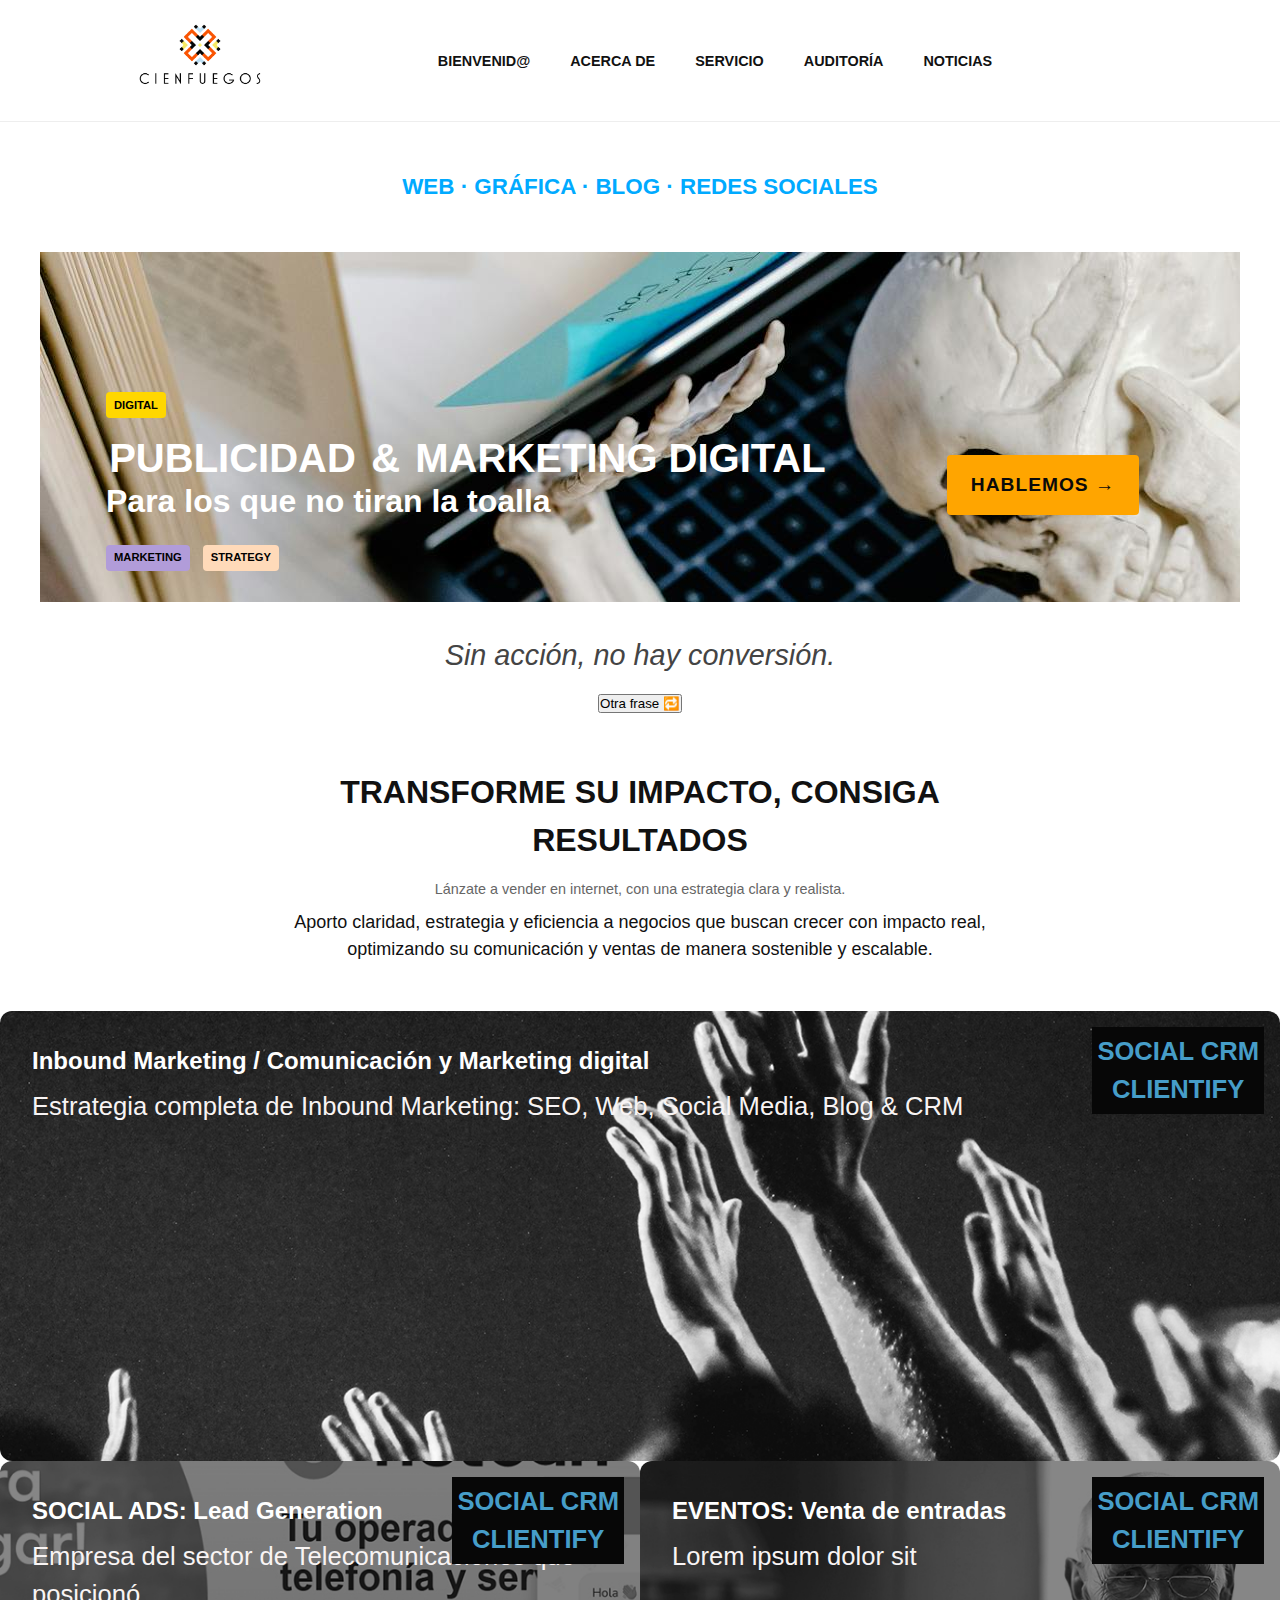
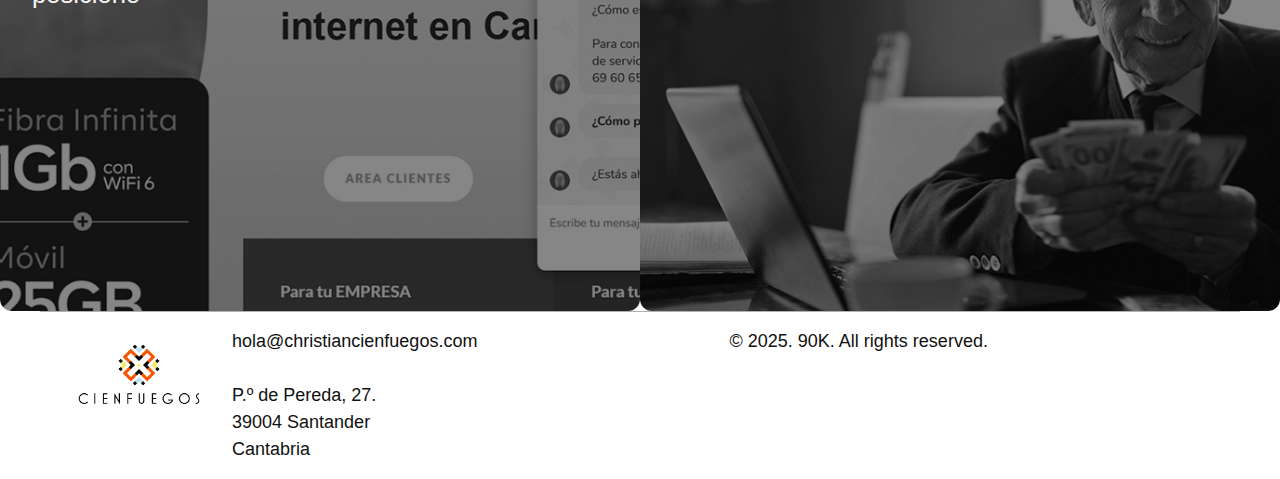
<file: index.html>
<!DOCTYPE html>
<html lang="es">
<head>
  <meta charset="UTF-8" />
  <meta name="viewport" content="width=device-width, initial-scale=1.0"/>
  <title>Cienfuegos:Freelance de Marketing digital</title>
  <!-- Enlaza tu hoja de estilos principal -->
  <link rel="stylesheet" href="/style.css" />
</head>
<body>
  <!-- ENCABEZADO -->
  <header class="site-header">
    <div class="header-container">
      <!-- Logo (imagen o texto) -->
      <a href="#" class="site-logo">
        <img src="/img/Cienfuegos-LOGO-FINAL.png" alt="Logo de Freelance Cienfuegos">
      </a>

      <!-- Navegación principal -->
      <nav class="main-nav">
        <ul>
          <li><a href="#welcome">Bienvenid@</a></li>
          <li><a href="#about-us">Acerca de</a></li>
          <li><a href="#services">Servicio</a></li>
          <li><a href="#work">Auditoría</a></li>
          <li><a href="#work">Noticias</a></li>
        </ul>
      </nav>
      <!-- Botón para menú responsive -->
      <button class="menu-toggle" aria-label="Abrir menú de navegación">
        Menu
      </button>
    </div>
  </header>

  <!-- SECCIÓN DE TEXTO BREVE -->
  <section class="intro-section">
    <p>Web · Gráfica · Blog · Redes Sociales</p>
      </section>
  <!-- SECCIÓN HERO: Texto grande, imágenes, etiquetas -->
  <section class="hero-section">
    <div class="hero-grid">
      <!-- Texto y palabras destacadas -->
      <div class="hero-text">
        <!-- Etiqueta en la parte superior, p. ej. "Branding" -->
        <span class="hero-tag branding">Digital</span>
        
        <!-- Texto grande con imágenes intercaladas -->
        <h1 class="hero-title">
          <span class="big-word">publicidad</span>
         
          <span class="big-word"> &</span>
          <span class="big-word">marketing digital</span>
          <P>Para los que no tiran la toalla</P>
        </h1>
        
        <!-- Etiquetas adicionales (Digital, Strategy) -->
        <div class="hero-tags">
          <span class="hero-tag digital">Marketing</span>
          <span class="hero-tag strategy">Strategy</span>
        </div>
      </div>

      <!-- CTA -->
      <div class="hero-cta">
        <button class="btn-conversation">
          Hablemos →
        </button>
      </div>
    </div>
  </section>

  <!-- Sección FRASES -->
  <section class="frase-motivacional">
    <p id="frase-motivadora">Tu estrategia comienza aquí...</p>
    <button id="nueva-frase">Otra frase 🔁</button>
  </section>
  
  <!-- SECCIÓN AUDACIOUS VISIONS -->
  <section class="visions-section">

    <h2 class="big-heading">Transforme su impacto, consiga resultados </h2>
    <p class="small-subtitle">Lánzate a vender en 
      internet, con una estrategia clara y realista.
      </p>
    <p>
      Aporto claridad, estrategia y eficiencia a negocios que buscan crecer con impacto real, optimizando su comunicación y ventas de manera sostenible y escalable.
  
      </p>
  </section>

  <!--Sección de proyectos-->
  <section class="projects">
    <!-- Primer bloque: Naranja (ocupa la primera fila y 100% de ancho) -->
    <div class="project-block project-1">
      <h2>Inbound Marketing / Comunicación y Marketing digital</h2>
      <p>Estrategia completa de Inbound Marketing: SEO, Web, Social Media, Blog & CRM</p>
      <p class="tech">Social CRM <br> Clientify
      
      </p>
      
    </div>

    <!-- Segundo bloque: Azul (ocupa mitad de la segunda fila) -->
    <div class="project-block project-2">
      <h2>SOCIAL ADS: Lead Generation</h2>
      <p>Empresa del sector de Telecomunicaciones que posicionó</p>
      <p class="tech">Social CRM <br> Clientify
      
      </p>
    </div>

    <!-- Tercer bloque: Gris (ocupa la otra mitad de la segunda fila) -->
    <div class="project-block project-3">
      <h2>EVENTOS: Venta de entradas</h2>
      <p>Lorem ipsum dolor sit</p>
      <p class="tech">Social CRM <br> Clientify
      
      </p>
    </div>
  </section>

  <!-- PIE DE PÁGINA -->
  <footer class="site-footer">
    <div id="footer-logo">
      <!-- Logo (imagen o texto) -->
      <a href="#" class="site-logo">
        <img src="/img/Cienfuegos-LOGO-FINAL.png" alt="Logo de Freelance Cienfuegos">
      </a>
    </div>
    <div class="footer-content-1">
      
      <p>hola@christiancienfuegos.com</p>
      <br>
      <p>P.º de Pereda, 27. <br>
        39004 Santander <br>
        Cantabria </p>
      <!-- Enlaces de contacto/redes si se desea -->
    </div>
    <div class="footer-content-2">
      <p>© 2025. 90K. All rights reserved.</p>
      <!-- Enlaces de contacto/redes si se desea -->
    </div>
  </footer>

  <!-- Script para menú responsive u otras funcionalidades -->
  <script src="/script.js"></script>
</body>
</html>
</file>
<file: style.css>
/* =========================
   1. RESET BÁSICO
========================= */
* {
    margin: 0;
    padding: 0;
    box-sizing: border-box;
  }
  
  /* =========================
     2. ESTILOS GENERALES
  ========================= */
  html {
    font-size: 100%; /* Ajuste base: 16px = 100% */
    scroll-behavior: smooth;
  }
  body {
    font-family: Arial, sans-serif;
    background-color: #fff;
    color: #111;
    line-height: 1.5;
    font-size: 18px;
  }
  
  /* Links genéricos */
  a {
    text-decoration: none;
    color: inherit;
  }
  a:hover {
    opacity: 0.8;
  }

  a:focus,
button:focus,
input:focus {
  outline: 3px solid #f90; /* Borde llamativo */
  outline-offset: 3px;     /* Separación del borde */
  background-color: #fff8e1; /* Opcional: fondo diferente */
  }
  button:focus-visible,
a:focus-visible {
  outline: 3px dashed #f90;
  }


  
  /* Títulos genéricos */
  h1, h2, h3, h4 {
    font-weight: 700;
  }
  
  /* Para textos destacados */
  .big-word {
    font-size: 2.5rem;
    display: inline-block;
    margin: 0 0.2rem;
    text-transform: uppercase;
  }
  
  /* Botón genérico */
  .btn-conversation {
    background-color: orange;
    color: #0a0a0a;
    padding: 0.8rem 1.5rem;
    border: none;
    border-radius: 4px;
    cursor: pointer;
    font-weight: 700;
    font-size: 1.2rem;
    letter-spacing: 1px;
    text-transform: uppercase;
    height: 60px;
  }
  .btn-conversation:hover {
    background-color: #333;
  }
  
  /* =========================
     3. HEADER
  ========================= */
  .site-header {
    border-bottom: 1px solid #eee;
  }
  .header-container {
    display: grid;
    grid-template-columns: auto auto auto;
    align-items: center;
    justify-content: space-around;
    max-width: 1200px;
    margin: 0 auto;
    padding: 1rem;
    gap: 1rem;
  
  }
  
  /* Logo */
  .site-logo img {
    max-width: 150px; /* Ajusta según tu diseño */
  }
  
  /* Navegación principal (versión escritorio) */
  .main-nav ul {
    display: flex;
    list-style: none;
    gap: 1.5rem;
  }
  .main-nav ul li a {
    text-transform: uppercase;
    font-size: 0.9rem;
    font-weight: 600;
    padding: 0.5rem;
  }
  
  /* Menú toggle (solo visible en mobile) */
  .menu-toggle {
    display: none; /* Se mostrará en mobile con media query */
    background: none;
    border: none;
    font-size: 1rem;
    cursor: pointer;
  }
  
  
  /* =========================
     4. HERO SECTION
  ========================= */
  .hero-section {
    max-width: 1200px;
    height: 350px;
    margin: 0 auto;
    padding: 2rem 1rem;
    background-image: url(/img/Marketing\ digital\ Cienfuegos.jpg);
    
  }
  
  /* 
     hero-grid: 
     - 2 columnas para desktop 
     - 1 columna para mobile
  */
  .hero-grid {
    display: grid;
    grid-template-columns: 2fr 1fr;
    margin-top: 100px;
    margin-left: 50px;
    gap: 2rem;
    align-items: center;
  }
  
  /* Hero Text */
  .hero-text {
    position: relative;
    color: white;
  }
  .hero-title {
    font-size: 2rem;
    line-height: 1.2;
    margin: 1rem 0;
  }
  .hero-img {
    max-width: 100%;
    display: block;
    margin: 0.5rem 0;
  }
  
  /* Etiquetas / tags (Branding, Digital, Strategy) */
  .hero-tag {
    display: inline-block;
    background-color: #ffd700; /* Color de fondo ejemplo */
    color: #000;
    font-size: 0.7rem;
    text-transform: uppercase;
    font-weight: 600;
    padding: 0.3rem 0.5rem;
    border-radius: 4px;
    margin-right: 0.5rem;
    margin-top: 0.5rem;
  }
  .branding {
    background-color: #ffd700; /* Ej: amarillo */
  }
  .digital {
    background-color: #b19cd9; /* Ej: lila */
  }
  .strategy {
    background-color: #ffdab9; /* Ej: durazno */
  }
  
  /* Hero CTA */
  .hero-cta {
    display: flex;
    align-items: flex-start;
    justify-content: center;
  }
  .btn-conversation {
    margin-top: 1rem;
  }
  
  /* =========================
     5. INTRO SECTION
  ========================= */
  .intro-section {
    max-width: 600px;
    margin: 2rem auto;
    padding: 1rem;
    text-align: center;
    text-transform: uppercase;
    color: #00aaff;
    font-weight: bold;
    font-size: 1.4rem;
  }

  /* SECCIÓN FRASES */
  .frase-motivacional {
    font-style: italic;
    text-align: center;
    margin-top: 2rem;
    font-size: 1.8rem;
    color: #444;
    max-width: 600px;
    margin-left: auto;
    margin-right: auto;
  }
  
  
  /* =========================
     6. VISIONS SECTION
  ========================= */
  .visions-section {
    max-width: 800px;
    margin: 3rem auto;
    text-align: center;
    padding: 0 1rem;
  }
  .small-subtitle {
    font-size: 0.9rem;
    color: #666;
    margin-bottom: 0.5rem;
    padding-top: 15px;
  }
  .big-heading {
    font-size: 2rem;
    text-transform: uppercase;
  }
  
  /* =========================
     7. FOOTER
  ========================= */
  .site-footer {
    /* border-top: 1px solid #eee;
    padding: 2rem 1rem;
    text-align: center; */
    border-top:1px solid rgb(178, 177, 176);
    display: grid;
    grid-template-columns: 10rem auto auto;
    align-items: start;
    max-width: 1200px;
    margin: 0 auto;
    padding: 1rem;
    gap: 1rem;
  }
    #footer-logo {

      max-width: 200px;
      text-transform: uppercase;
      font-size: 0.9rem;
      font-weight: 600;
      padding: 0.5rem;
    }

    .footer-logo{
      text-transform: uppercase;
      font-size: 0.9rem;
      font-weight: 600;
      padding: 0.5rem;
    }

  .footer-content {
    max-width: 50%;
    font-size: 0.85rem;
    color: #666;
  }
  
/* Sección de proyectos */
.projects {
  display: grid;
  /* 2 filas (la primera de 50vh, la segunda también 50vh; ajusta según tu diseño) */
  grid-template-rows: 50vh 50vh;
  /* 2 columnas: la 1ª fila abarcará las 2 columnas, la 2ª fila se reparte en 2 */
  grid-template-columns: 1fr 1fr;
  /* Sin gap para que no haya espacio entre los bloques, ajusta si lo deseas */
  gap: 0;
}

/* Bloques individuales */
.project-block {
  position: relative; /* Para colocar .tech con position: absolute */
  padding: 1rem;
  /* Texto en la esquina sup izquierda por defecto */
  /* height: 100%; se hereda de la grid row, 
     si deseas forzar 100% del contenedor: */
  width: 100%;
  height: 100%;
  
  /* Ajusta color de texto, tipografía, etc. a tu estilo */
  color: #f8f4f4;
  font-family: sans-serif;
  
}
.project-block:hover,
.project-block:focus {
  background-color: #ffffff;
  color: #111;
  border: 2px solid #ccc; /* Contorno suave para dar más definición */
}


/* Asignamos las áreas en la grid */
/* El primer bloque (naranja) abarca la 1ª fila (2 columnas) */
.project-1 {
  grid-column: 1 / span 2; /* ocupar 2 columnas */
  grid-row: 1 / 2;         /* fila 1 */
  background-color: #ff9900; /* Naranja */
  background-image:url(/img/multitud-banner.jpg);
  background-repeat: no-repeat;
  background-size: cover;
}

.project-block {
  background-color: #f5f5f5;
  border-radius: 12px;
  padding: 2rem;
  margin-bottom: 2rem;
  transition: transform 0.3s ease, box-shadow 0.3s ease;
  cursor: pointer;
}

/* Efecto al pasar el ratón */
.project-block:hover {
  transform: translateY(-6px) scale(1.02);
  box-shadow: 0 12px 20px rgba(0, 0, 0, 0.15);
  background-color: #ffffff;
}


/* El segundo bloque (azul) va en la segunda fila, primera columna */
.project-2 {
  grid-column: 1 / 2; /* ocupar la 1ª columna */
  grid-row: 2 / 3;    /* segunda fila */
  background-color: #00aaff; /* Azul */
  background-image:url(/img/BYN-Chatbot.jpg);
  background-repeat: no-repeat;
  background-size: cover;
}

/* El tercer bloque (gris) va en la segunda fila, segunda columna */
.project-3 {
  grid-column: 2 / 3; /* ocupar la 2ª columna */
  grid-row: 2 / 3;    /* segunda fila */
  background-color: #f2f2f2; /* Gris claro */
  background-image:url(/img/project-bolsillo-lleno.jpg);
  background-repeat: no-repeat;
  background-size: cover;
}

/* Título y descripción */
.project-block h2 {
  font-size: 1.5rem;
  margin-bottom: 0.5rem;
  color: #fff;
}
.project-block p {
  font-size: 1.6rem;
}

/* Tecnología (esquina sup derecha) */
.tech {
  position: absolute;
  top: 1rem;
  right: 1rem;
  font-weight: bold;
  text-align: center;
  text-transform: uppercase;
  color: #469dc8;
  background-color: #070707;
  padding: 5px;
}

/* ============= 
   Responsividad 
   ============= */
@media (max-width: 768px) {
  .projects {
    /* Para móviles: 3 filas, 1 columna */
    grid-template-columns: 1fr;
    grid-template-rows: 50vh 50vh 50vh;
  }
  .project-1 {
    grid-column: 1 / 2;
    grid-row: 1 / 2; /* primera fila */
  }
  .project-2 {
    grid-column: 1 / 2;
    grid-row: 2 / 3; /* segunda fila */
  }
  .project-3 {
    grid-column: 1 / 2;
    grid-row: 3 / 4; /* tercera fila */
  }
}




  /* =========================
     8. MEDIA QUERIES
  ========================= */
  /* Ajustes para pantallas <= 768px (tablets/phones) */
  @media (max-width: 768px) {
    /* Ajustar el header */
    .header-container {
      grid-template-columns: auto 1fr auto;
    }
    /* Ocultamos la lista de enlaces y mostramos el botón menu-toggle */
    .main-nav ul {
      display: none; /* Lo habilitarás con JS si quieres un menú desplegable */
    }
    .menu-toggle {
      display: block;

    }
  
    /* hero-grid -> 1 columna */
    .hero-grid {
      grid-template-columns: 1fr;
    }
    .hero-text {
      margin-bottom: 2rem;
      text-align: center;
    }
    .hero-cta {
      justify-content: center;
    }
    .big-word {
      font-size: 2rem;
    }
  }
  
  /* Ajustes para pantallas <= 480px (móviles pequeños) */
  @media (max-width: 480px) {
    .big-word {
      font-size: 1.6rem;
    }
    .hero-tag {
      font-size: 0.6rem;
      padding: 0.2rem 0.4rem;
    }
    .btn-conversation {
      font-size: 0.8rem;
      padding: 0.6rem 1.2rem;
    
    }
  }
</file>
